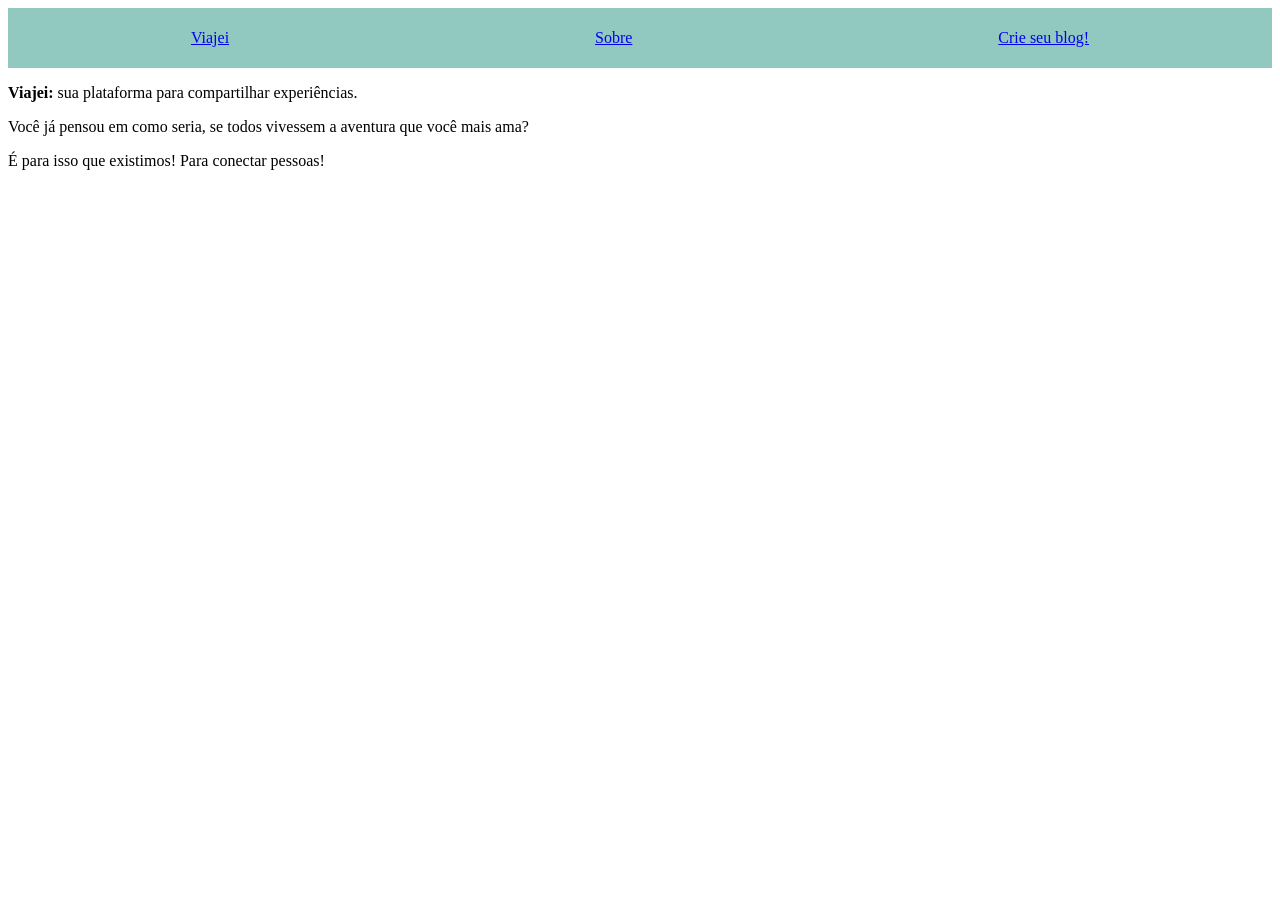
<file: app/index.html>
<!DOCTYPE html>
<html lang="en">
<head>
    <meta charset="UTF-8">
    <meta name="viewport" content="width=device-width, initial-scale=1.0">
    <link rel="stylesheet" href="./style/style.css">
    <title>Viajei</title>
</head>
<body>
    <header>
        <a href="./index.html">Viajei</a>
        <a href="./sobre.html">Sobre</a>
        <a href="./forms.html">Crie seu blog!</a>
    </header>
    <section>
        <p>
            <b> Viajei: </b> 
            sua plataforma para compartilhar experiências. 
        </p>
        <p>
            Você já pensou em como seria, 
            se todos vivessem a aventura que você mais ama?
        </p>
        <p>
            É para isso que existimos! Para conectar pessoas!
        </p>
    </section>
</body>
</html>
</file>
<file: app/style/style.css>
header {
    height: 60px;
    width: 100%;
    display: flex;
    justify-content: space-around;
    align-items: center;
    background-color: rgba(36, 147, 132, 0.5);
}
</file>
